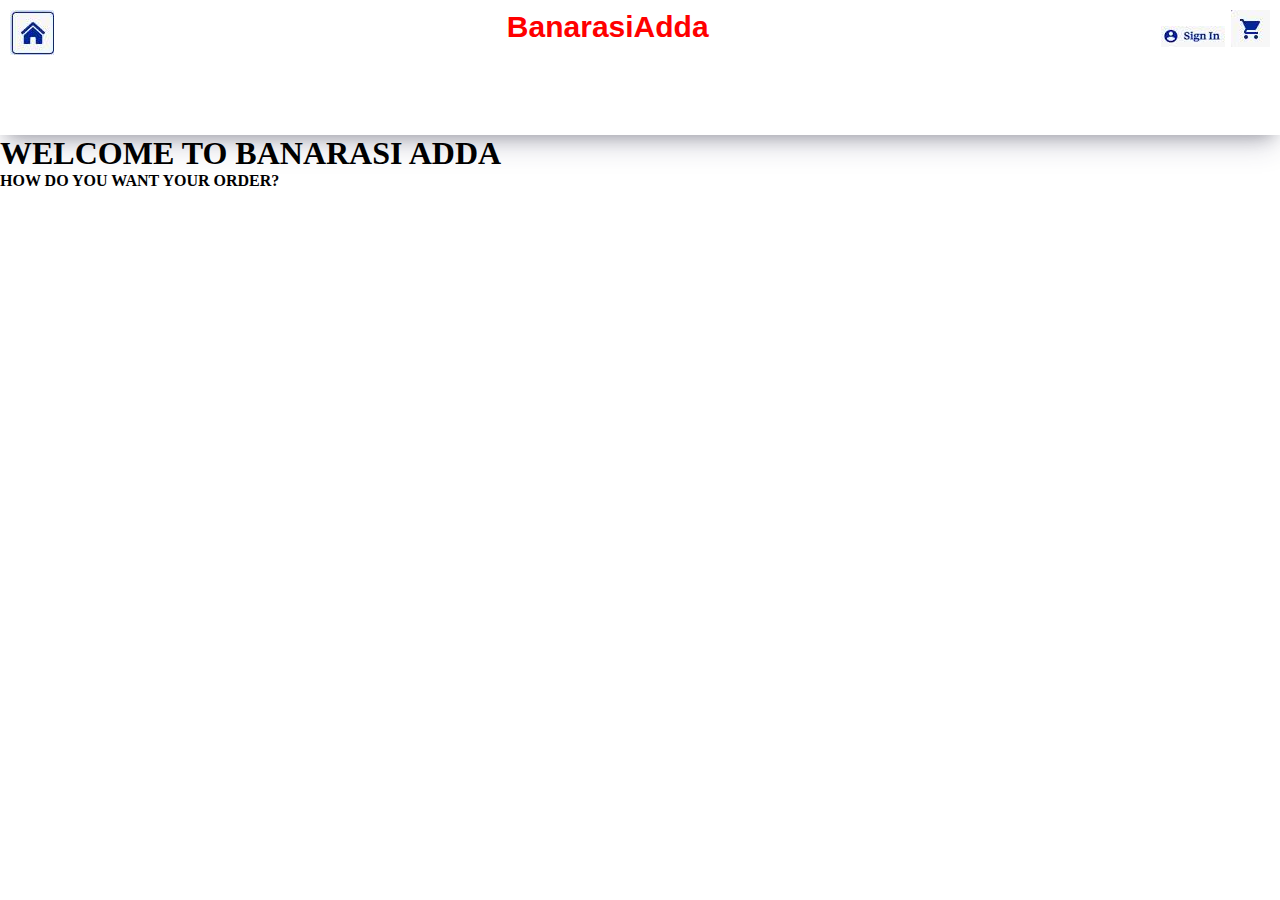
<file: login.html>
<!DOCTYPE html>
<html lang="en">
<head>
    <meta charset="UTF-8">
    <meta http-equiv="X-UA-Compatible" content="IE=edge">
    <meta name="viewport" content="width=device-width, initial-scale=1.0">
    <title>Document</title>
    <link rel="stylesheet" href="login.css">
</head>
<body>
    <div id="navbar">
        <div>
            <img src="[data-uri]" alt="">
        </div>
        <div>
            <h2>BanarasiAdda</h2>
        </div>
        <div>
            <img src="[data-uri]" alt="">
           <img src="[data-uri]" alt=""> 
        </div>
    </div>
    <div id="container">
        <h1>WELCOME TO BANARASI ADDA</h1>
        <h4>HOW DO YOU WANT YOUR ORDER?</h4>
        
    </div>
</body>
</html>
</file>
<file: login.css>
*{
    margin: 0px;
    padding: 0px;
    box-sizing: border-box;
}
#navbar{
    height: 15vh;
    width: 100vw;
    margin: auto;
    padding: 10px;
    /* border: 2px solid red; */
    display: flex;
    justify-content: space-between;
    font-family: 'Ubuntu', sans-serif;
    font-size: 20px;
    color: red;
    box-shadow: rgba(50, 50, 93, 0.25) 0px 13px 27px -5px, rgba(0, 0, 0, 0.3) 0px 8px 16px -8px;
}
#container{
    height: 30vh;
    width: 100vw;
    /* border: 2px solid red; */
}
</file>
